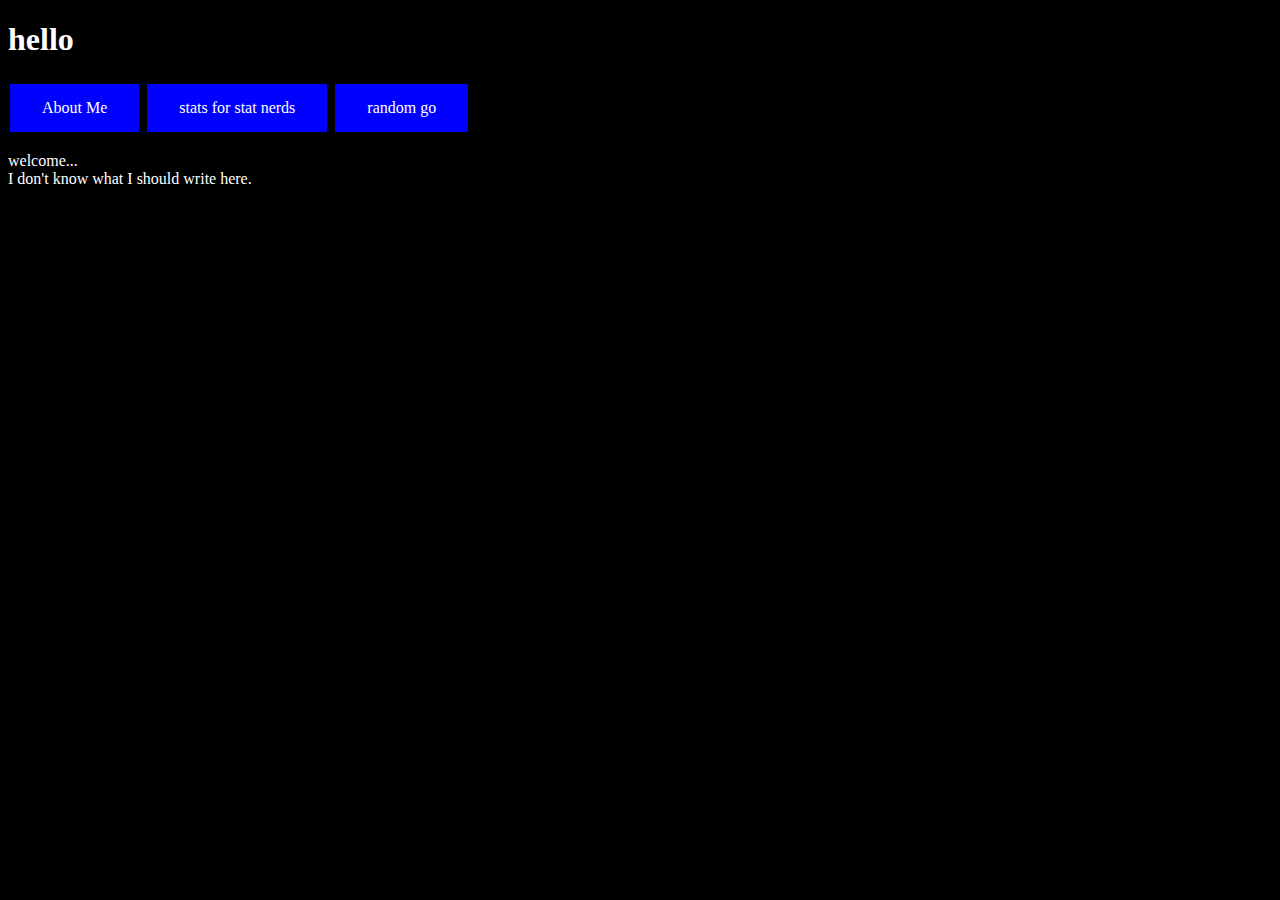
<file: index.html>
<!DOCTYPE HTML>
<html>
<html lang = "en">
    <head>
        <meta charset="utf-8">
      <link rel="stylesheet" href="niet-html/css.css">
      <link rel="icon" type="image/x-icon" href="https://cdn.akamai.steamstatic.com/apps/dota2/images/dota_react/heroes/terrorblade.png">
    </head>
  <body>

    <h1>hello</h1>
    <p><a href="about.html" class="buttons">About Me</a>
    <a href="stats.html" class="buttons">stats for stat nerds</a>
    <a id="p1"href="stats.html" class="buttons">random go</a></p> <!--gl having good rng with 3 pages lol-->

    <p>welcome...<br>
    I don't know what I should write here.</p>
    <script src="niet-html/java1.js"></script>
  </body>
</html>
</file>
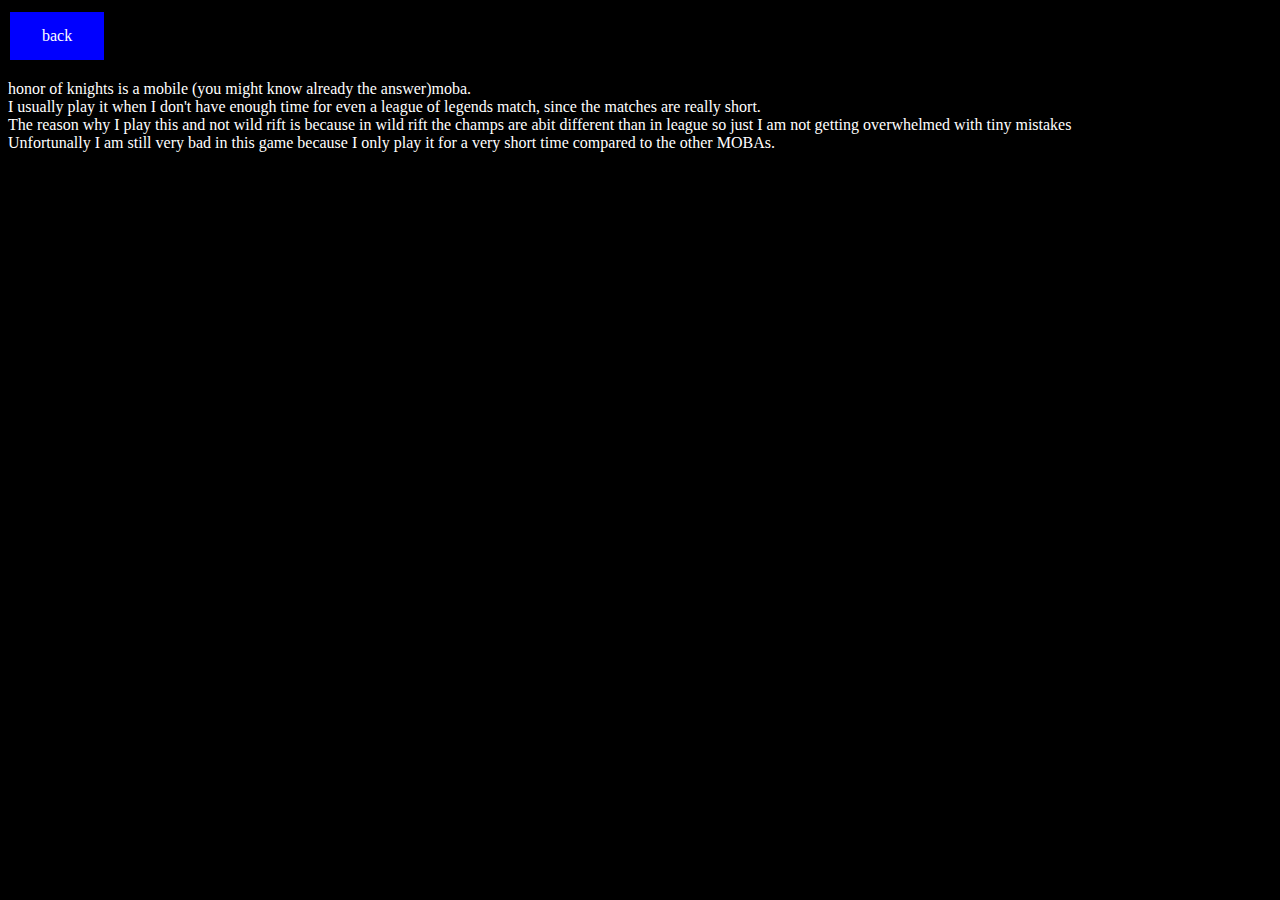
<file: HoK.html>
<!DOCTYPE html>
<html lang="en">
  <head>
    <meta charset="utf-8">
    <link rel="stylesheet" href="niet-html/css.css">
    <link rel="icon" type="image/x-icon" href="https://www.honorofkings.com/img/hero/167.avif">
  </head>
  <body>
    <a class="buttons" href="index.html">back</a> 
<p>honor of knights is a mobile (you might know already the answer)<span class="spoiler">moba</span>.<br>
   I usually play it when I don't have enough time for even a league of legends match, since the matches are really short.<br>
  The reason why I play this and not wild rift is because in wild rift the champs are abit different than in league so just I am not getting overwhelmed with tiny mistakes<br>
  Unfortunally I am still very bad in this game because I only play it for a very short time compared to the other MOBAs. <br>


</p>
  </body>











  
</html>
</file>
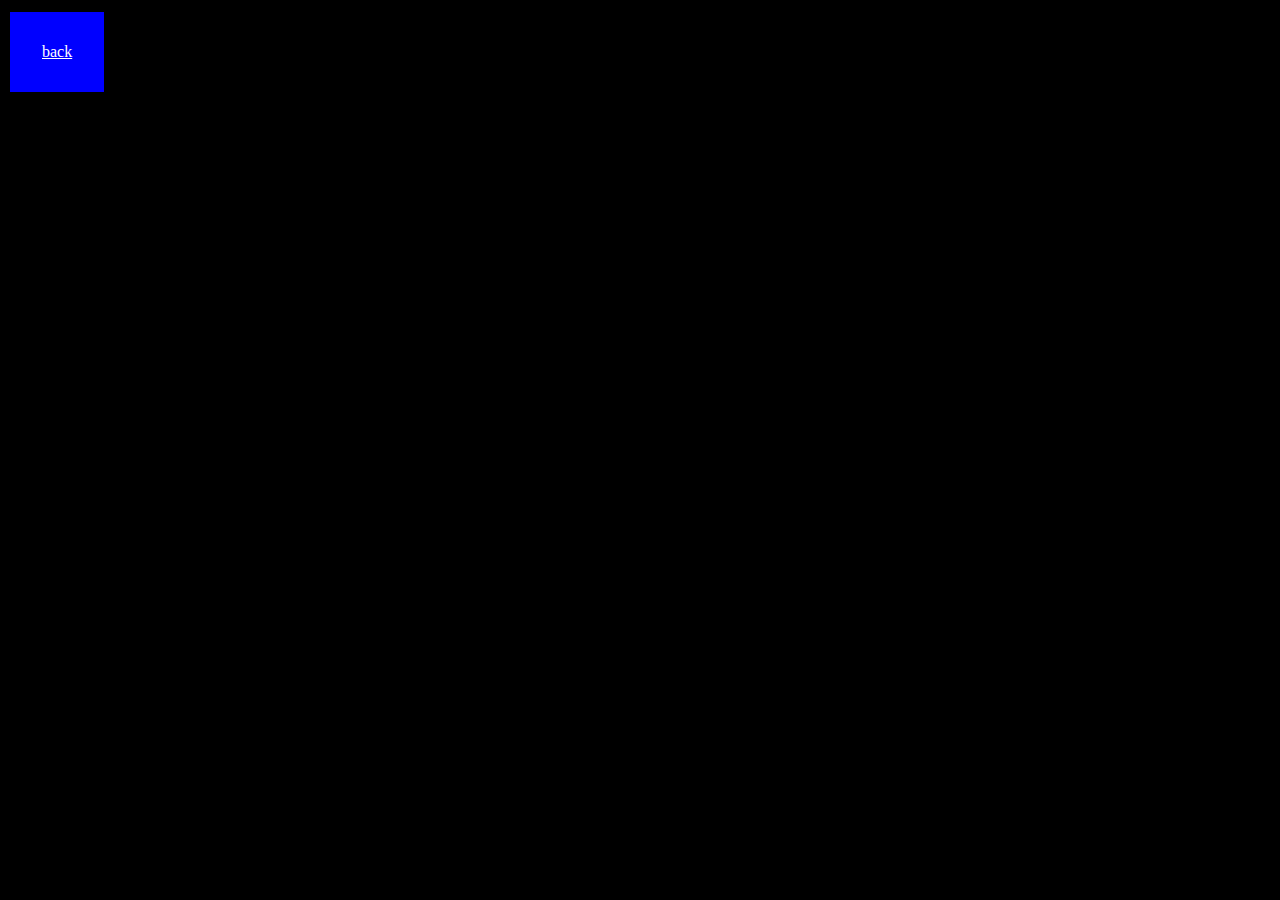
<file: honr.html>
<!DOCTYPE html>
<html lang = "en">
    <head>
        <meta charset="utf-8">
         <meta name="google" value="notranslate"><!--get rekt google-->
      <link rel="stylesheet" href="niet-html/css.css">
        <link rel="icon" type="image/x-icon" href="https://gamestorage.juvio.com/heroes/938/icon.webp">
    </head>
  <body>

    <a id="links" class="buttons" href="index.html" title=ok cya"><p>back</p></a>












    

  </body></html>
</file>
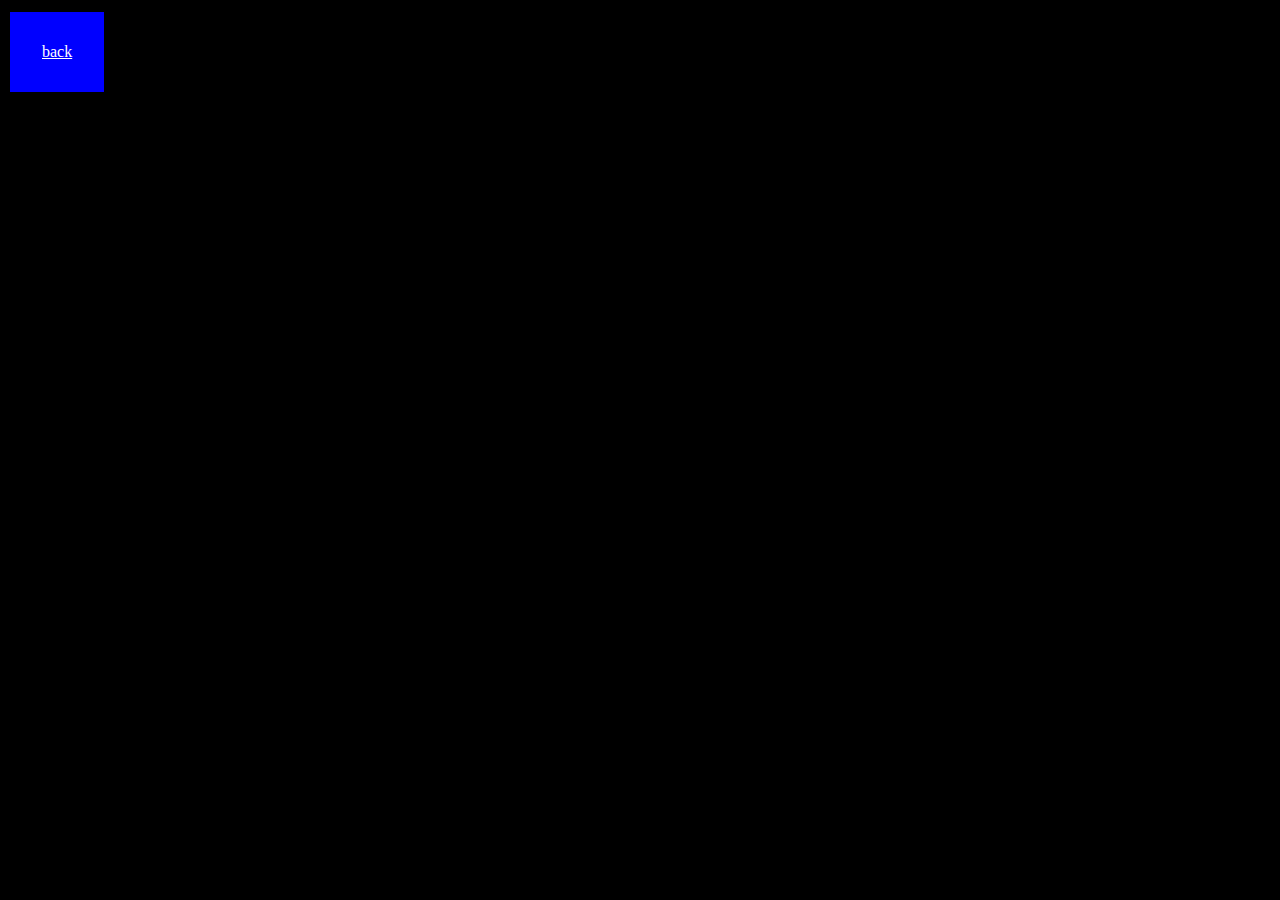
<file: LoL.html>
<!DOCTYPE html>
<html lang="en">
<head>
  <meta charset="utf-8">
  <link rel="stylesheet" href="niet-html/css.css">
  <link rel="icon" type="image/x-icon" href="https://wiki.leagueoflegends.com/en-us/images/thumb/Ahri_OriginalSquare.png/92px-Ahri_OriginalSquare.png?d60a2">
  
</head>
  <body>
    <a id="links" class="buttons" href="index.html" title="you may never leve again >:)"><p>back</p></a>






  </body>
</html>
</file>
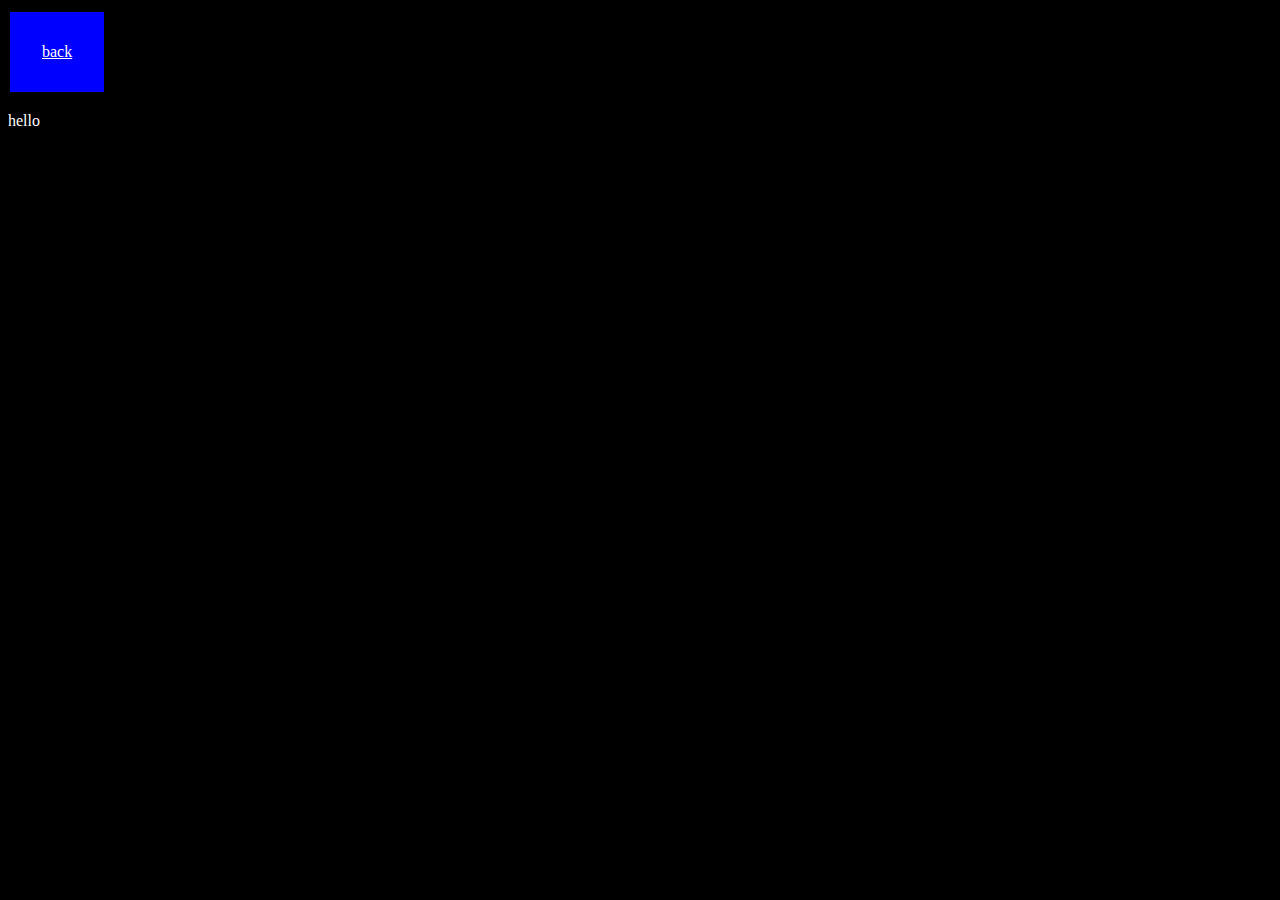
<file: satis.html>
<!DOCTYPE HTML>
<html>
<html lang = "en">
    <head>
        <meta charset="utf-8">
      <link rel="stylesheet" href="niet-html/css.css">
      <link rel="icon" type="image/x-icon" href="https://satisfactoryhandbook.com/images/logos/Checkmark.png">
    </head>
  <body>
          <a id="links" class="buttons" href="index.html" title="......................................"><p>back</p></a>
      <p> hello </p>



    
  </body>
</file>
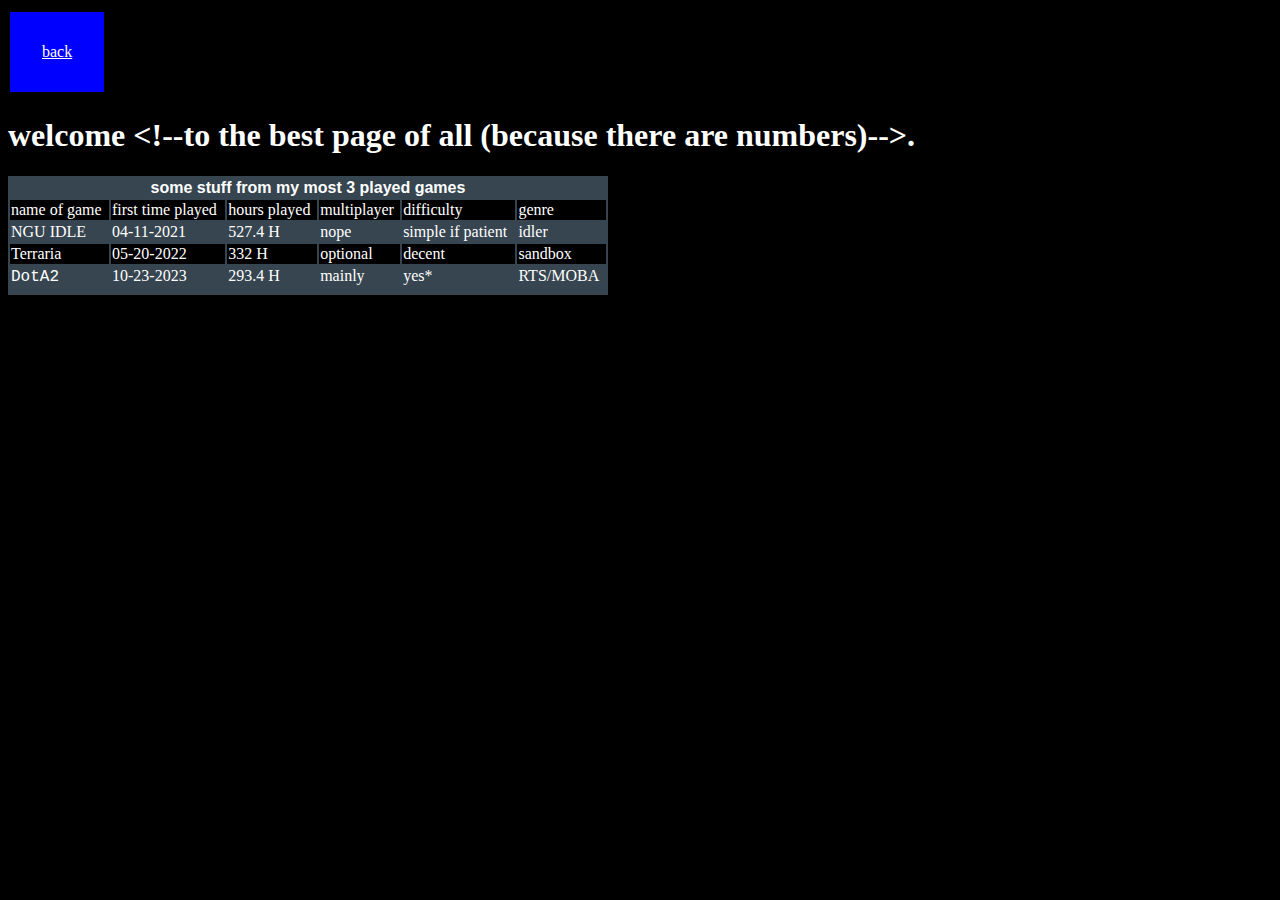
<file: stats.html>
<!DOCTYPE HTML>
<html>
<html lang = "en">
    <head>
        <meta charset="utf-8">
      <link rel="stylesheet" href="niet-html/css.css">
        </style>
    </head>
   <body>
<a id="links" class="buttons" href="index.html" title="you may never leve again >:)"><p>back</p></a>
    <h1>welcome &lt!--to the best page of all (because there are numbers)-->.</h1>
    <table>
        <tr>
            <th colspan="6"><span id="Arial">some stuff from my most 3 played games</span></th><!--at the morning of 10-15-2024 and on steam and 'merica dating system bc yes-->
            <!--and I still enjoy + can't find first time played of number 5 so yeah it's just 3 games-->
        </tr>
        <tr>
            <td>name of game</td>
            <td>first time played</td><!--NOT EXACTLY-->
            <td>hours played</td>
            <td>multiplayer</td>
            <td>difficulty</td>
            <td>genre</td>
        </tr>
        <tr>
            <span class="notranslate"id="Arial"><td>NGU IDLE</span></td>
            <td>04-11-2021</td>
            <td>527.4 H</td><!--active time lol-->
            <td>nope</td>
            <td>simple if patient</td>
            <span class="notranslate"><td>idler</td></span><!--so NOT being for 500+hrs active on it-->
        </tr>
        <tr>
            <span class="notranslate"><td>Terraria</td></span>
            <td>05-20-2022</td>
            <td>332 H</td>
            <td>optional</td>
            <td>decent</td>
            <td>sandbox</td>
        </tr>
        <tr>
            <td><span class="notranslate"id="mono">DotA2</span></td>
            <td>10-23-2023</td>
            <td>293.4 H</td><!--WTF-->
            <td>mainly</td>
            <td>yes*</td><!--meepo wasn't picked during word champions partly because he is too difficult-->
            <td>RTS/MOBA</td>
        </tr>
    </table>
    <table>
        <tr>
            <th></th>
        </tr>
    </table>
  </body>
</html>
</file>
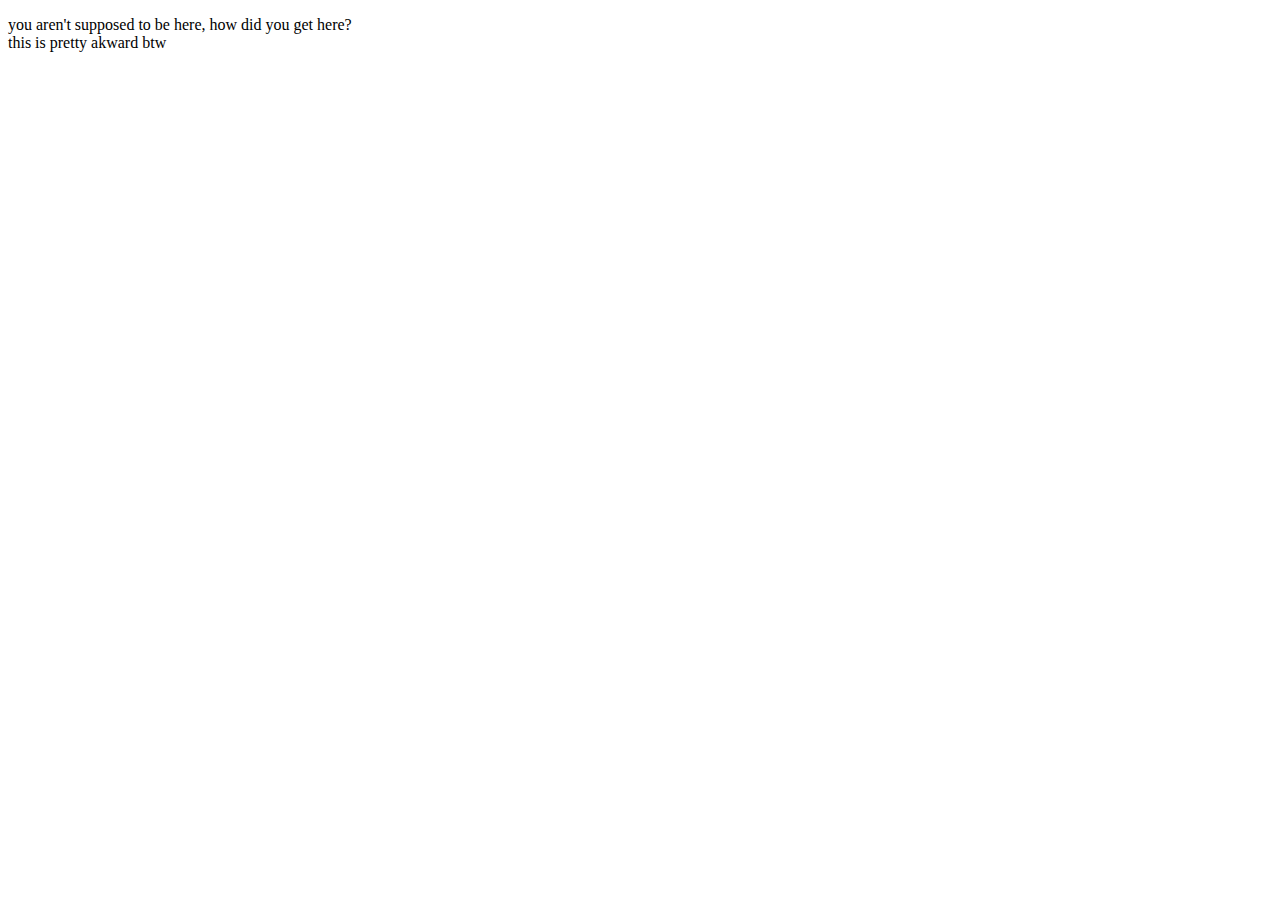
<file: niet-html/void.html>
<!DOCTYPE HTML>
<html>
<html lang = "en">
    <head>
        <meta charset="utf-8">
         <meta name="google" value="notranslate"><!--get rekt google-->
    </head>
  <body>
    <p>you aren't supposed to be here, how did you get here?<br>
    this is pretty akward btw</p>
  </body>
</file>
<file: niet-html/css.css>
/*from low prior to high prior*/
      body {
        background-color:rgb(0, 0, 0);
      }

      h1 {
            color:rgb(255, 255, 255);
      }

      p {
          color:rgb(255, 255, 255);
        }
      th, td {
            border-style:hidden;
      }
       table {
            color:rgb(255, 255, 255);
            background-color:rgb(54, 69, 79);
            width:600px;
       }

      tr:nth-child(even) {
            background-color:black;     
      }
      /*class*/
        .DotA {
        width:16%;  
        }

         .buttons {
        background-color:rgb(0, 0, 255);
        border: none;
        color: white;
        padding: 15px 32px;
        text-align: center;
        text-decoration: none;
        display: inline-block;
        font-size: 16px;
        margin: 4px 2px;
        cursor: not-allowed;
         }
/*id*/
      #mono {
          font-family: 'Courier New', monospace;
      }
      #Times {
            font-family: 'Times New Roman', serif;
      }
      #Verdana {
              font-family: 'Verdana', sans-serif; 
      }
      #Arial {
            font-family:'Arial', sans-serif;
      }
      #courier {
            font-family: 'Courier New', monospace;
      }
            #links {
        text-decoration:underline;
        color:rgb(255, 255, 255);
      }
      /*success met deze te vinden(ongeveer 1% kans)*/
      #fis {
            position:absolute;
            top:20%;
            left:20%;
            width:80%;
            height:auto;
      }
</file>
